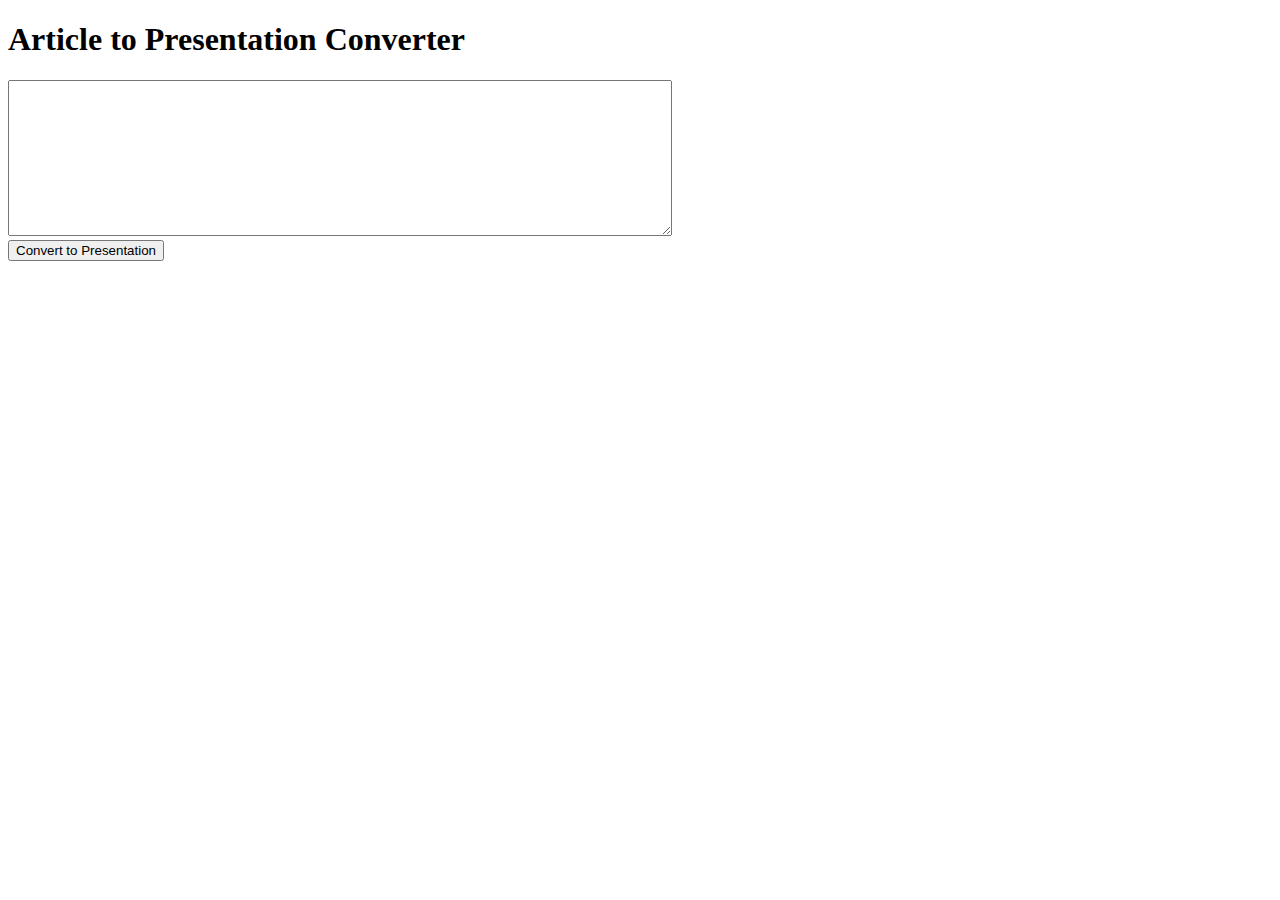
<file: templates/index.html>
<!DOCTYPE html>
<html>
<head>
    <title>Article to Presentation Converter</title>
</head>
<body>
    <h1>Article to Presentation Converter</h1>
    <form action="/" method="post">
        <textarea name="article" rows="10" cols="80" required></textarea>
        <br>
        <input type="submit" value="Convert to Presentation">
    </form>
</body>
</html>
</file>
